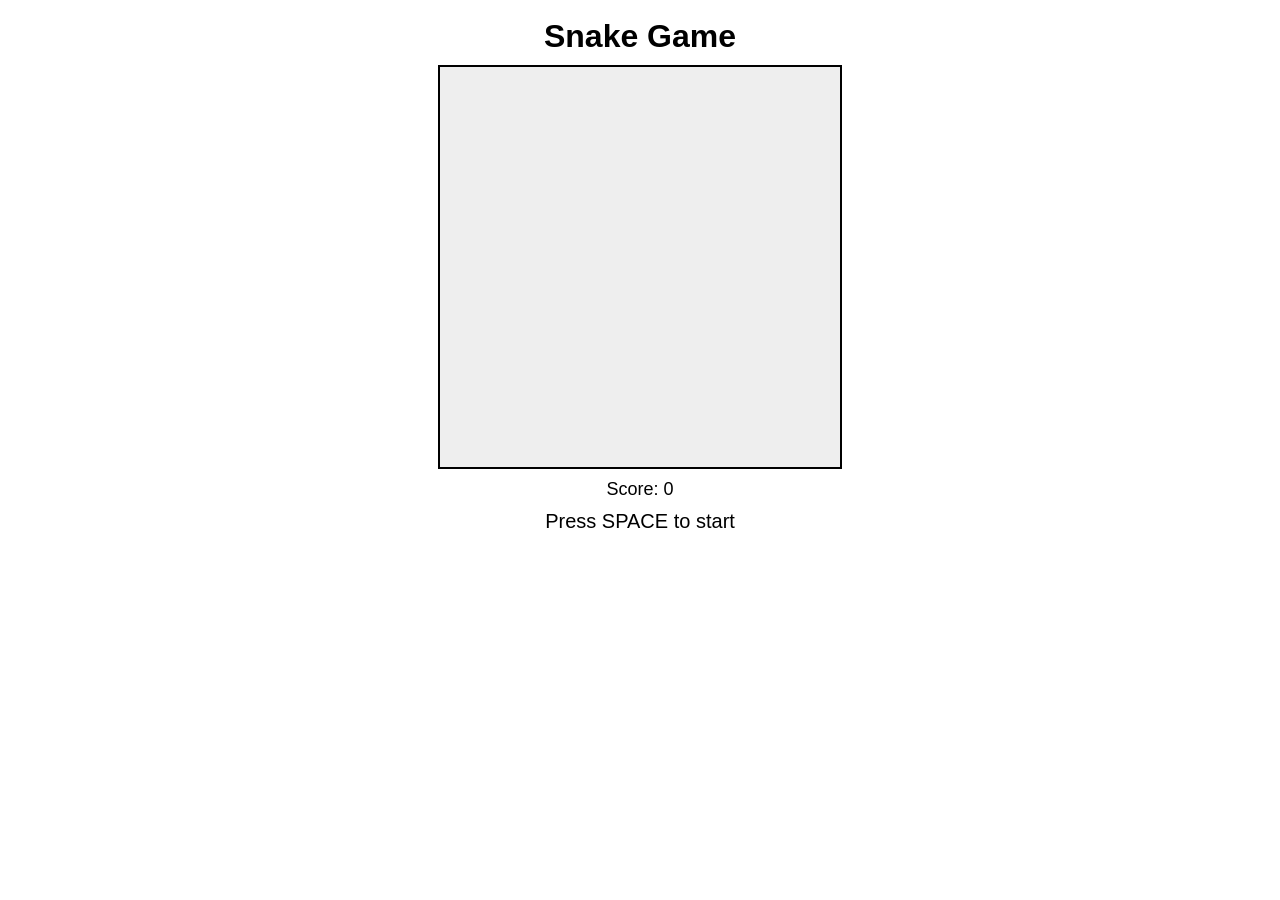
<file: AI.html>
<!DOCTYPE html>
<html lang="en">
<head>
<meta charset="UTF-8">
<title>Snake Game</title>
<style>
  body {
    display: flex;
    flex-direction: column;
    align-items: center;
    background: #fff;
    color: #000;
    font-family: Arial, sans-serif;
  }

  h1 {
    margin: 10px;
  }

  canvas {
    background: #eee;
    border: 2px solid #000;
  }

  #score {
    margin-top: 10px;
    font-size: 18px;
  }

  #message {
    font-size: 20px;
    margin-top: 10px;
  }
</style>
</head>
<body>

<h1>Snake Game</h1>
<canvas id="gameCanvas" width="400" height="400"></canvas>
<div id="score">Score: 0</div>
<div id="message">Press SPACE to start</div>

<script>
const canvas = document.getElementById("gameCanvas");
const ctx = canvas.getContext("2d");

const box = 20;
let snake, direction, food, score, speed;
let gameRunning = false;
let paused = false;

document.addEventListener("keydown", handleKey);

function init() {
  snake = [{ x: 200, y: 200 }];
  direction = "RIGHT";
  food = spawnFood();
  score = 0;
  speed = 200;
  gameRunning = true;
  paused = false;

  document.getElementById("score").innerText = "Score: 0";
  document.getElementById("message").innerText = "";

  gameLoop();
}

function spawnFood() {
  return {
    x: Math.floor(Math.random() * 20) * box,
    y: Math.floor(Math.random() * 20) * box
  };
}

function handleKey(e) {
  if (e.code === "Space") {
    if (!gameRunning) {
      init(); // start or restart
    } else {
      paused = !paused;
      document.getElementById("message").innerText = paused ? "Paused" : "";
      if (!paused) gameLoop();
    }
    return;
  }

  if (!gameRunning || paused) return;

  if (e.key === "ArrowUp" && direction !== "DOWN") direction = "UP";
  else if (e.key === "ArrowDown" && direction !== "UP") direction = "DOWN";
  else if (e.key === "ArrowLeft" && direction !== "RIGHT") direction = "LEFT";
  else if (e.key === "ArrowRight" && direction !== "LEFT") direction = "RIGHT";
}

function gameLoop() {
  if (!gameRunning || paused) return;
  draw();
  setTimeout(gameLoop, speed);
}

function draw() {
  ctx.fillStyle = "#eee";
  ctx.fillRect(0, 0, canvas.width, canvas.height);

  // Snake
  for (let i = 0; i < snake.length; i++) {
    ctx.fillStyle = i === 0 ? "green" : "darkgreen";
    ctx.fillRect(snake[i].x, snake[i].y, box, box);
  }

  // Food
  ctx.fillStyle = "red";
  ctx.fillRect(food.x, food.y, box, box);

  let headX = snake[0].x;
  let headY = snake[0].y;

  if (direction === "UP") headY -= box;
  if (direction === "DOWN") headY += box;
  if (direction === "LEFT") headX -= box;
  if (direction === "RIGHT") headX += box;

  if (
    headX < 0 ||
    headY < 0 ||
    headX >= canvas.width ||
    headY >= canvas.height ||
    collision(headX, headY, snake)
  ) {
    endGame();
    return;
  }

  let newHead = { x: headX, y: headY };

  if (headX === food.x && headY === food.y) {
    score++;
    document.getElementById("score").innerText = "Score: " + score;
    food = spawnFood();

    if (speed > 60) speed -= 5;
  } else {
    snake.pop();
  }

  snake.unshift(newHead);
}

function collision(x, y, array) {
  for (let i = 0; i < array.length; i++) {
    if (x === array[i].x && y === array[i].y) return true;
  }
  return false;
}

function endGame() {
  gameRunning = false;
  paused = false;
  document.getElementById("message").innerText = "Game Over! Press SPACE to restart";
}
</script>

</body>
</html>
</file>
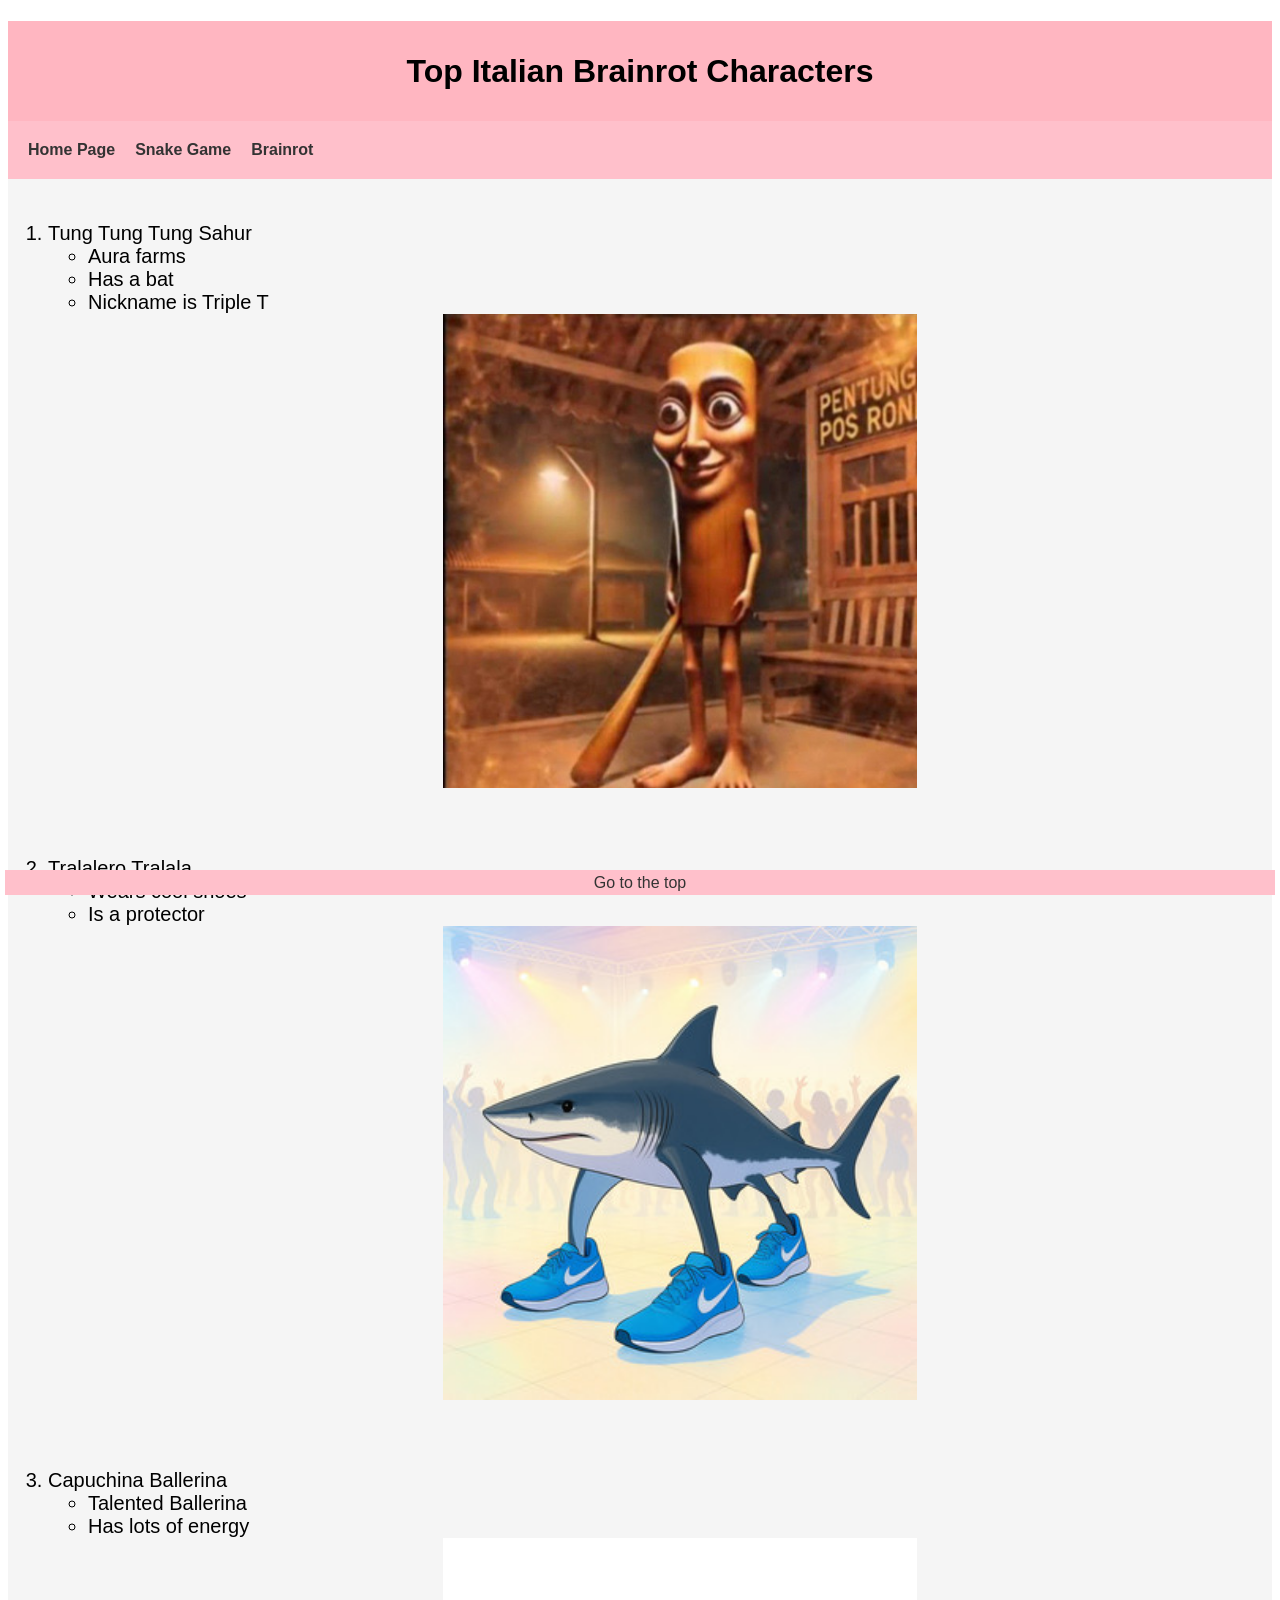
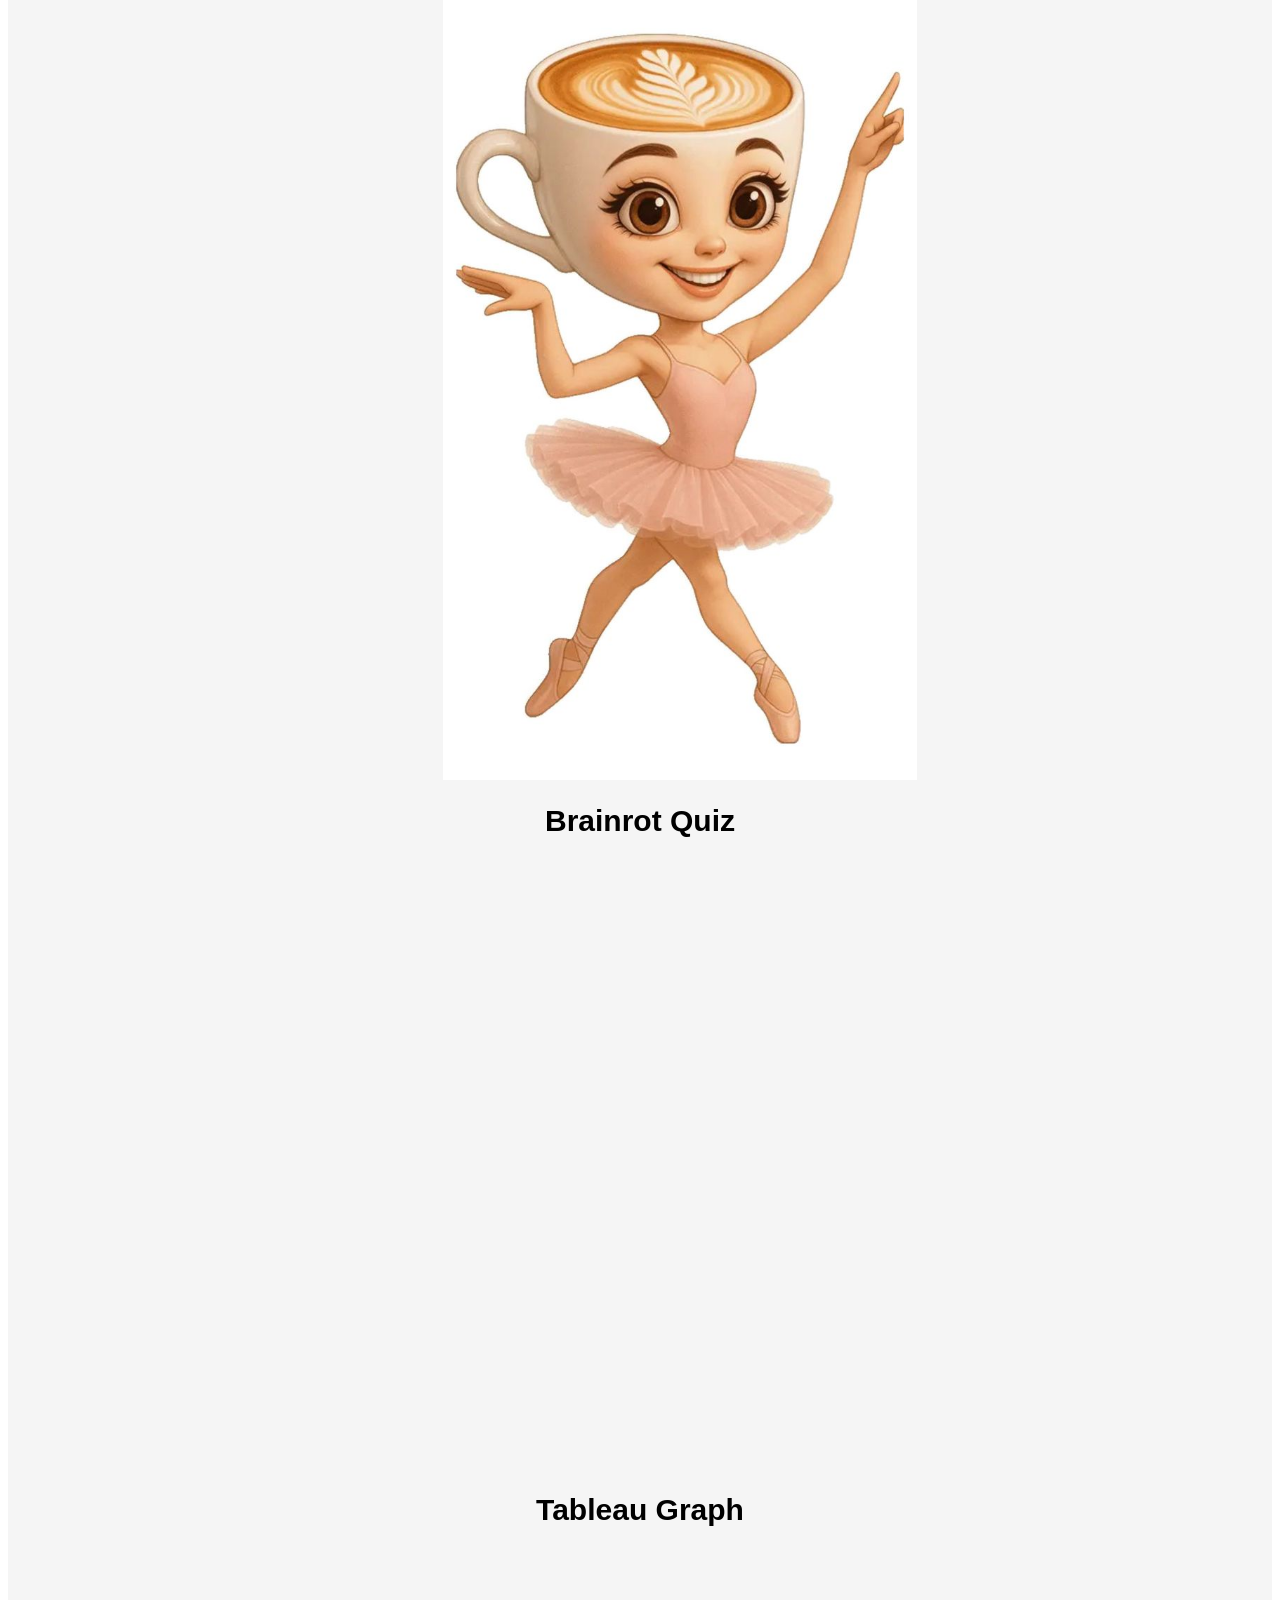
<file: fromscratch.html>
<!DOCTYPE html>
<html lang="en">
<head>
    <meta charset="UTF-8">
    <meta name="viewport" content="width=device-width, initial-scale=1.0">
    <title>From Scratch Page</title>
     <link rel="stylesheet" type="text/css" href="css/mystyles.css">
</head>
<body>
    <div class="common header">
        <h1 id="top">Top Italian Brainrot Characters</h1>
    </div>
    <nav class="common">
        <a href="index.html">Home Page</a>
        <a href="AI.html">Snake Game</a>
        <a href="#">Brainrot</a>
    </nav>
    <div class="common mainbody">
        <br>
        <ol>
            <li>Tung Tung Tung Sahur
                <ul>
                    <li>Aura farms</li>
                    <li>Has a bat</li>
                    <li>Nickname is Triple T</li>
                    <img src="assets/img/TripleT.png.jpeg">
            </li>
            <br><br><br>
            </ul>
            <li>Tralalero Tralala</li>
            <ul>
                <li>Wears cool shoes</li>
                <li>Is a protector</li>
                <img src="assets/img/tralalero tralala.jpeg">
            </ul>
            <br><br><br>
            <li>Capuchina Ballerina</li>
            <ul>
                <li>Talented Ballerina</li>
                <li>Has lots of energy</li>
                <img src="assets/img/capuchina ballerina.jpg">
            </ul>
        </ol>
        <div class="common mainbody2">
        <h2>Brainrot Quiz</h2>
        <iframe width="60%" height="600" 
            src="https://www.youtube.com/embed/v=YEKm_ZhJtOs"
            title="YouTube video player"
            frameborder="0"
            allow="accelerometer; autoplay; clipboard-write; encrypted-media; gyroscope; picture-in-picture; web-share" 
            allowfullscreen>
        </iframe>
        <br>
        <h2>Tableau Graph</h2>
        <iframe 
            src="https://public.tableau.com/views/IS201Project19_7/Prompt3?:showVizHome=no&:embed=true"
            width="60%" 
            height="600"
            style="border:none;">
        </iframe>
        <br><br><br><br><br><br><br><br><br><br>
    </div>
    </div>
    <div class="common footer">
       <a href="#top">Go to the top</a>
    </div>
</body>
</html>
</file>
<file: css/mystyles.css>
.header{
    background-color: lightpink;
    color: black;
    height: 100px;
    line-height: 100px;
    text-align: center;
}

.mainbody{
    background-color: whitesmoke;
    font-size: 20px;
    text-align: left;
}

.mainbody2{
    text-align: center;
     background-color: whitesmoke;
}

img{
    display: block;
    width: 40%;
    margin-left: auto;
    margin-right: auto;
}

.footer{
    background-color: pink;
    color: black;
    height: 25px;
    line-height: 25px;
    position: fixed;
    bottom: 5px;
    right: 5px;
    left: 5px;
    text-align: center;
}

.footer a{
    color: #333;
    padding: 10px;
    text-decoration: none;
    font-size: 16px;
}

.footer a:hover{
    background-color: palevioletred;
    height: 25px;
}

.common{
    font-family:Arial, Helvetica, sans-serif
}

nav{
    background-color: pink;
    padding: 10px;
    overflow: hidden;
    text-align: center;
    font-size: 18px;
}

nav a{
    color: #333;
    padding: 10px;
    text-decoration: none;
    font-size: 16px;
    font-weight: bold;
    float: left;
}

nav a:hover{
    background-color: palevioletred;
}
</file>
